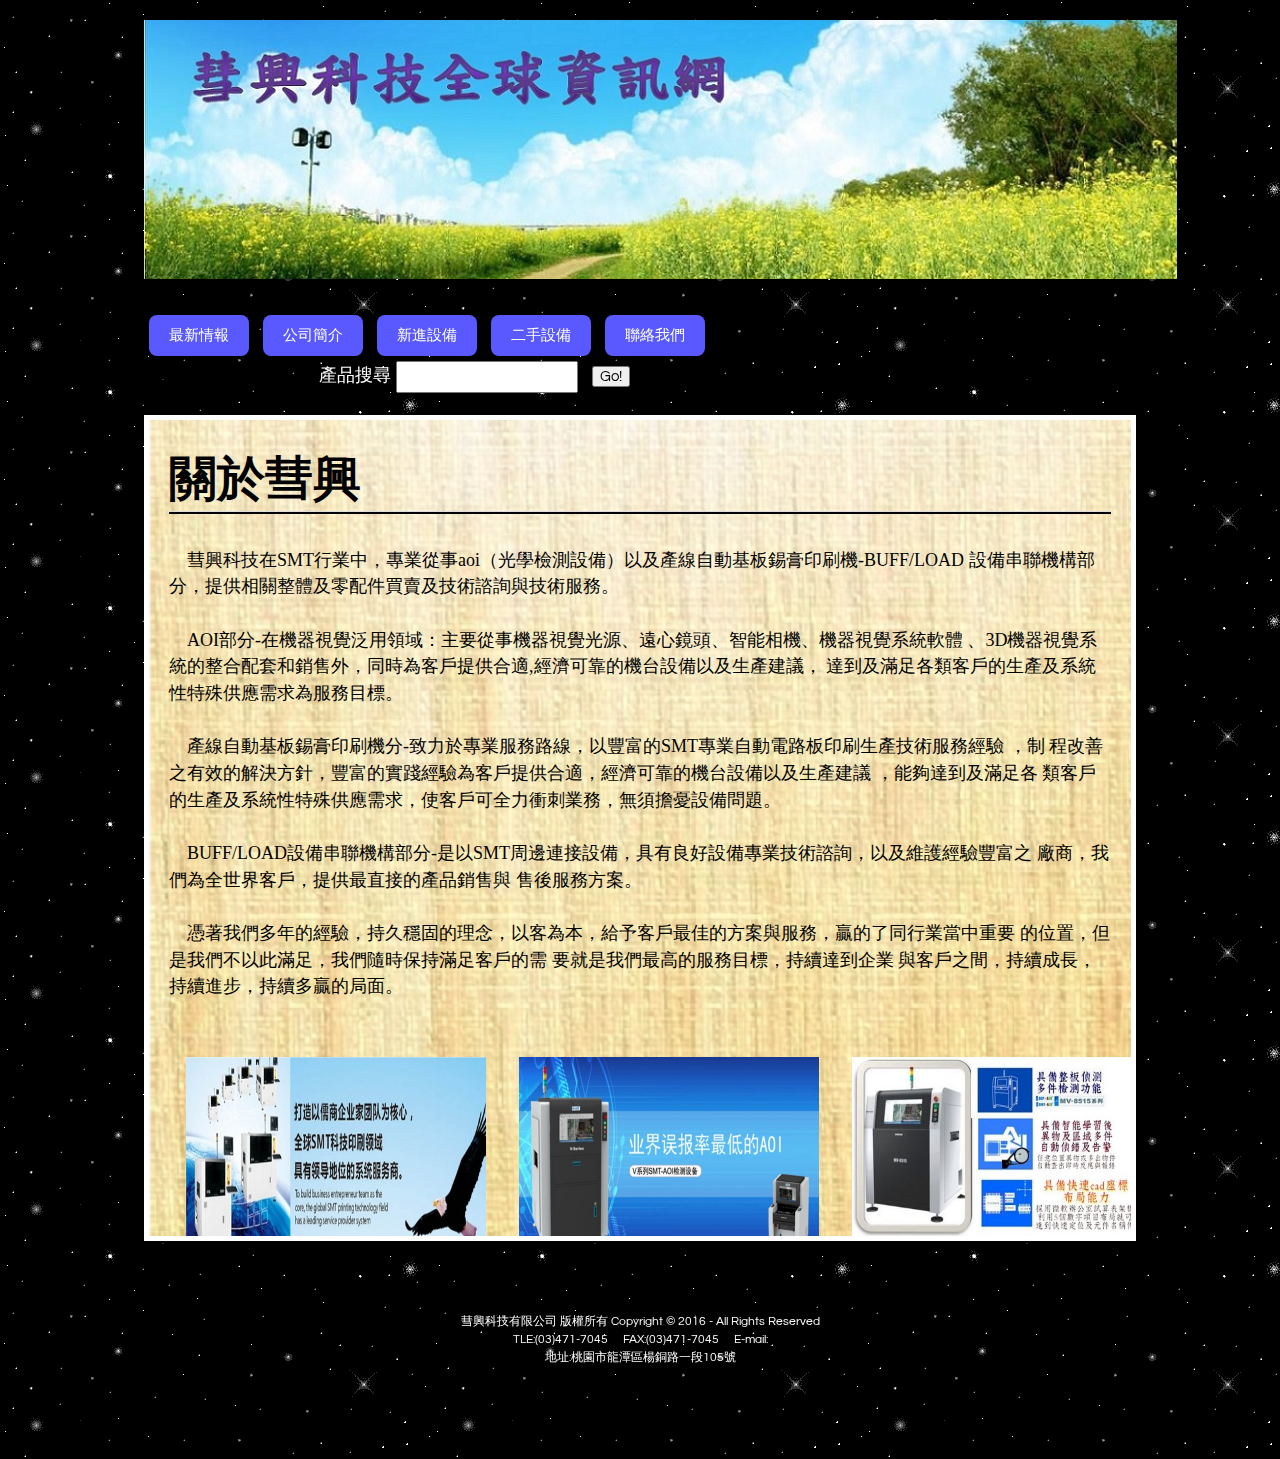
<file: index.html>
﻿<!DOCTYPE html>
<html>
	<head>
		<meta http-equiv="Content-Type" content="text/html; charset=utf-8">
		<title>彗興科技全球資訊網</title>
		<link rel="stylesheet" href="css/style.css" media="screen" />
		
		<meta http-equiv="content-type" content="text/html; charset=utf-8" />
		<meta name="description" content="" />
		<meta name="keywords" content="" />
		<link href='http://fonts.googleapis.com/css?family=Questrial' rel='stylesheet' type='text/css'>
		<!--[if lte IE 8]><script src="js/html5shiv.js"></script><![endif]-->
		<script src="http://ajax.googleapis.com/ajax/libs/jquery/1.11.0/jquery.min.js"></script>
		
		<script src="js/skel.min.js"></script>
		<script src="js/skel-panels.min.js"></script>
		<script src="js/init.js"></script>
		<script src="js/iframe.js"></script>
		<noscript>
			<link rel="stylesheet" href="css/style.css"  />
		</noscript>
		
		<!--[if lte IE 8]><link rel="stylesheet" href="css/ie/v8.css" /><![endif]-->
		<!--[if lte IE 9]><link rel="stylesheet" href="css/ie/v9.css" /><![endif]-->
		
	</head>
	<body class="all-body">
		<div id="wrapper"> 
			<center><img src="images/head.jpg" ></center>
			
			<div id="container">
				<nav id="nav">
					<ul>
						<input type ="button" class="button" onClick="urlset('news.html');" value="最新情報"></input>
						<input type ="button" class="button" onClick="urlset('about_us.html');" value="公司簡介"></input>
						<input type ="button" class="button" onClick="urlset('AOI.html');" value="新進設備"></input>
						<input type ="button" class="button" onClick="urlset('will_buy.html');" value="二手設備"></input>
						<input type ="button" class="button" onClick="urlset('contact_us.html');" value="聯絡我們"></input>
						<!--
						<input type ="button" class="button" onclick="document.getElementById('contnet_iframe').src='news.html'" value="Test"></input>
						-->
						
						<li><form method="post">
							<font size="4px" color="white"> 
								&nbsp; &nbsp; &nbsp; &nbsp; &nbsp; &nbsp; &nbsp; &nbsp; &nbsp; &nbsp; &nbsp;
								&nbsp; &nbsp; &nbsp; &nbsp; &nbsp; &nbsp; &nbsp;產品搜尋
							</font>
							<input type="text" name="attraction_id"></input>
							<font size="4px"> &nbsp; </font>
							<input type="submit" value="Go!"/>
						</form></li>
					</ul>
				</nav>
			</div>


			<div id="main" >
				<section>
					<div class="fluidMedia">
						<iframe id="content_iframe" src="about_us.html" frameborder="0"> </iframe>
					</div>
				</section>
			</div>
		</div> <!--wrapper finish-->

		
		<div id="footer">
			<div class="container">
				<section>
					彗興科技有限公司 版權所有 Copyright © 2016 - All Rights Reserved <br>
					TLE:(03)471-7045 &nbsp; &nbsp; FAX:(03)471-7045 &nbsp; &nbsp; E-mail: <br>
					地址:桃園市龍潭區楊銅路一段105號
				</section>
			</div>
		</div>
	</body>
</html>
</file>
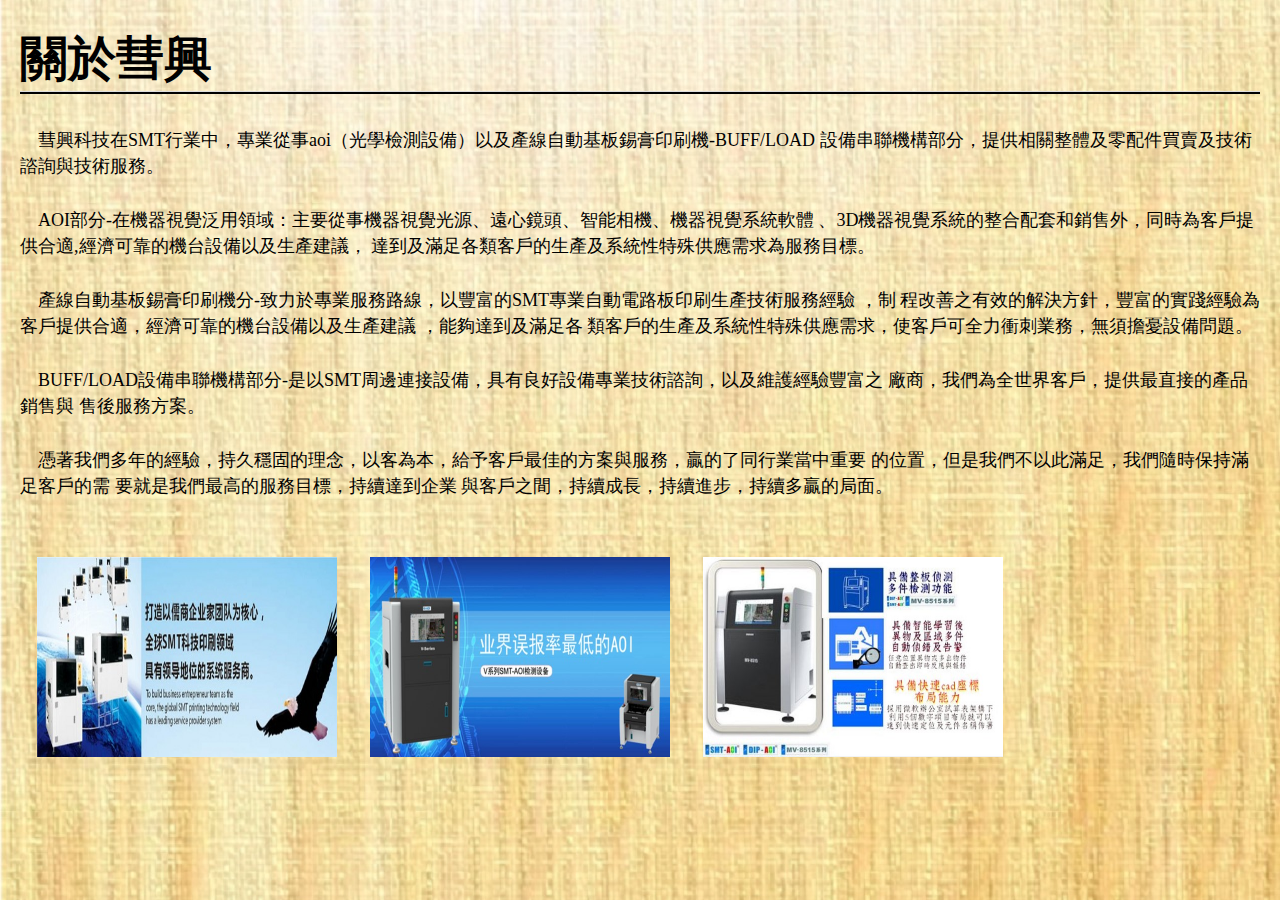
<file: about_us.html>
﻿<!DOCTYPE html>
<html>
<head>
	<link rel="stylesheet" href="css/style.css" media="screen" />
</head>
	<body>
		<br>
		<font size="7" color="#4B0082" face="標楷體" align="center"> <b>關於彗興</b> </font>
		<HR color="Black" size="4" >
		<font size="4" face="標楷體">
			<br> &nbsp;  &nbsp;  
			    彗興科技在SMT行業中，專業從事aoi（光學檢測設備）以及產線自動基板錫膏印刷機-BUFF/LOAD
			    設備串聯機構部分，提供相關整體及零配件買賣及技術諮詢與技術服務。 <br>
			<br> &nbsp;  &nbsp; 
			    AOI部分-在機器視覺泛用領域：主要從事機器視覺光源、遠心鏡頭、智能相機、機器視覺系統軟體
			   、3D機器視覺系統的整合配套和銷售外，同時為客戶提供合適,經濟可靠的機台設備以及生產建議，
			   達到及滿足各類客戶的生產及系統性特殊供應需求為服務目標。 <br>
			<br> &nbsp;  &nbsp; 
			    產線自動基板錫膏印刷機分-致力於專業服務路線，以豐富的SMT專業自動電路板印刷生產技術服務經驗
			    ，制 程改善之有效的解決方針，豐富的實踐經驗為客戶提供合適，經濟可靠的機台設備以及生產建議
				，能夠達到及滿足各 類客戶的生產及系統性特殊供應需求，使客戶可全力衝刺業務，無須擔憂設備問題。 <br>
			<br> &nbsp;  &nbsp; 
			    BUFF/LOAD設備串聯機構部分-是以SMT周邊連接設備，具有良好設備專業技術諮詢，以及維護經驗豐富之
			    廠商，我們為全世界客戶，提供最直接的產品銷售與 售後服務方案。 <br>
			<br> &nbsp;  &nbsp; 
			    憑著我們多年的經驗，持久穩固的理念，以客為本，給予客戶最佳的方案與服務，贏的了同行業當中重要
			    的位置，但是我們不以此滿足，我們隨時保持滿足客戶的需 要就是我們最高的服務目標，持續達到企業
				與客戶之間，持續成長，持續進步，持續多贏的局面。 <br> <br> <br>
		</font> 

		<table width="1000">
			<td><center> <img src="images/pic1.jpg" height="200" width="300"> </center></td>
			<td><center> <img src="images/pic2.jpg" height="200" width="300"> </center></td>
			<td><center> <img src="images/pic3.jpg" height="200" width="300"> </center></td>
		</table>
	</body>
</html>
</file>
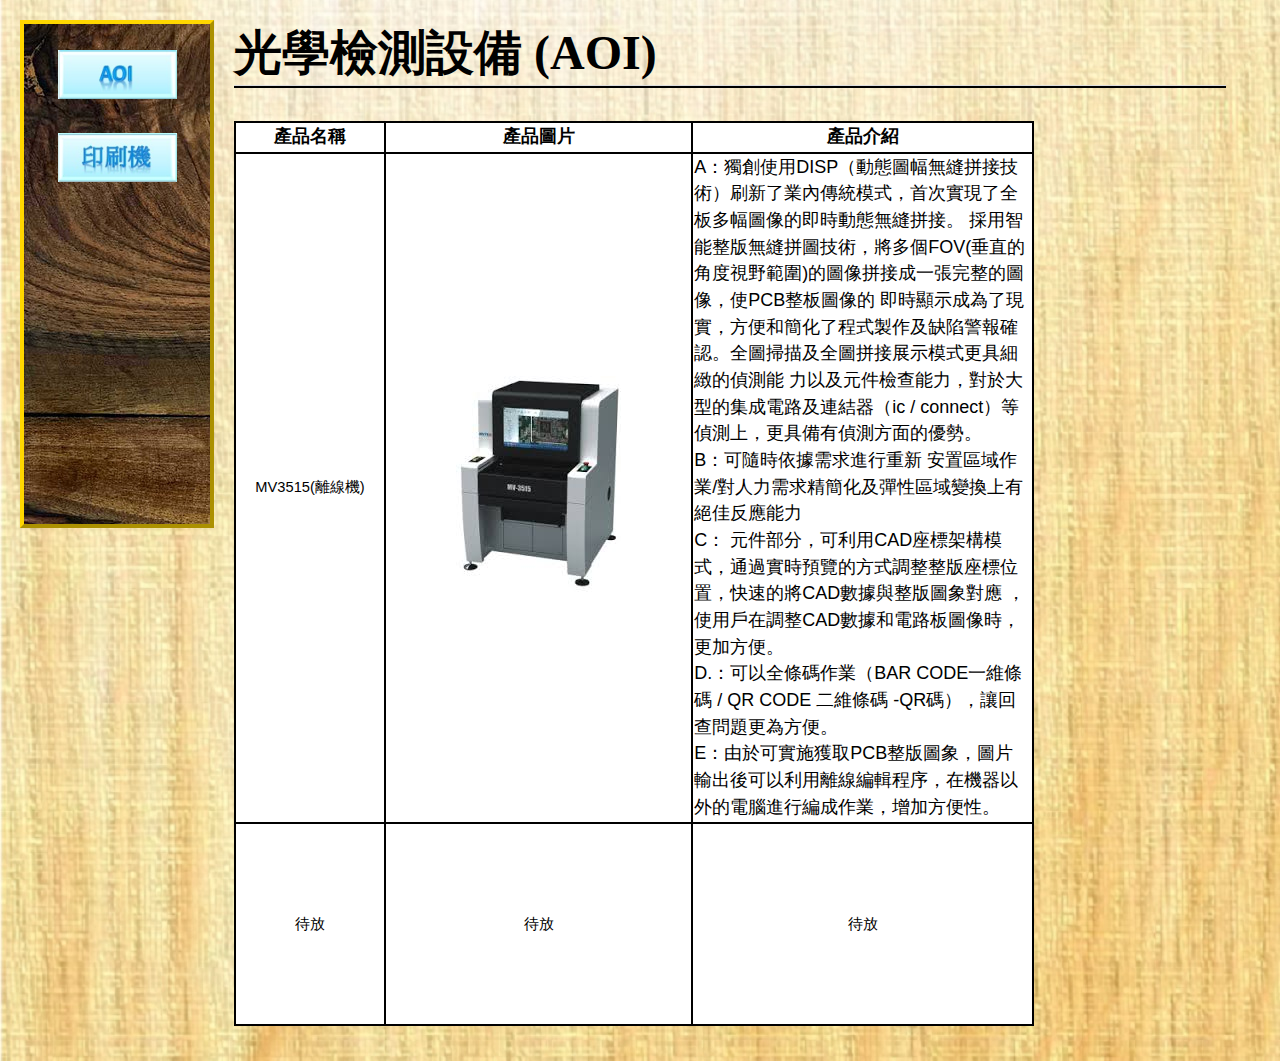
<file: AOI.html>
﻿<!DOCTYPE html>
<html>
	<head>
		<link rel="stylesheet" href="css/style.css" media="screen" />
	</head>
	<body>
		<div id="sidebar">
			<br> <a href="AOI.html"><img src="images/button3.jpg" height="49" width="119"></a> <br>
			<br> <a href="printer.html"><img src="images/button4.jpg" height="49" width="119"></a> <br>
		</div>
		<div id="content">
			<font size="7" color="#4B0082" face="標楷體" align="center"> <b>光學檢測設備 (AOI)</b> </font>
			<HR color="Black" size="4" > <br>
			
			<table width="800" border="0.5" bgcolor="black">
				<tr>
					<td width="130" bgcolor="white" align="center"> <font size="4" face="標楷體"><b> 產品名稱 </b></td>
					<td width="270" bgcolor="white" align="center"> <font size="4" face="標楷體"><b> 產品圖片 </b></td>
					<td width="300" bgcolor="white" align="center"> <font size="4" face="標楷體"><b> 產品介紹 </b></td>
				</tr>
				
				<tr height="200">
					<td bgcolor="white" align="center"> MV3515(離線機) </td>
					<td bgcolor="white" align="center"> <img src="images/second_hand_pic1.jpg"> </td>
					<td bgcolor="white"> 
						<font size="4"> A：獨創使用DISP（動態圖幅無縫拼接技術）刷新了業內傳統模式，首次實現了全板多幅圖像的即時動態無縫拼接。
										   採用智能整版無縫拼圖技術，將多個FOV(垂直的角度視野範圍)的圖像拼接成一張完整的圖像，使PCB整板圖像的
										   即時顯示成為了現實，方便和簡化了程式製作及缺陷警報確認。全圖掃描及全圖拼接展示模式更具細緻的偵測能
										   力以及元件檢查能力，對於大型的集成電路及連結器（ic / connect）等偵測上，更具備有偵測方面的優勢。 <br>
										B：可隨時依據需求進行重新 安置區域作業/對人力需求精簡化及彈性區域變換上有絕佳反應能力 <br>
										C： 元件部分，可利用CAD座標架構模式，通過實時預覽的方式調整整版座標位置，快速的將CAD數據與整版圖象對應
											，使用戶在調整CAD數據和電路板圖像時，更加方便。 <br>
										D.：可以全條碼作業（BAR CODE一維條碼 / QR CODE 二維條碼 -QR碼），讓回查問題更為方便。<br>
										E：由於可實施獲取PCB整版圖象，圖片輸出後可以利用離線編輯程序，在機器以外的電腦進行編成作業，增加方便性。
						</font>
					</td>
				</tr>
				
				<tr height="200">
					<td bgcolor="white" align="center"> 待放 </td>
					<td bgcolor="white" align="center"> 待放 </td>
					<td bgcolor="white" align="center"> 待放 </td>
				</tr>
			</table>
		</div>
	</body>
</html>
</file>
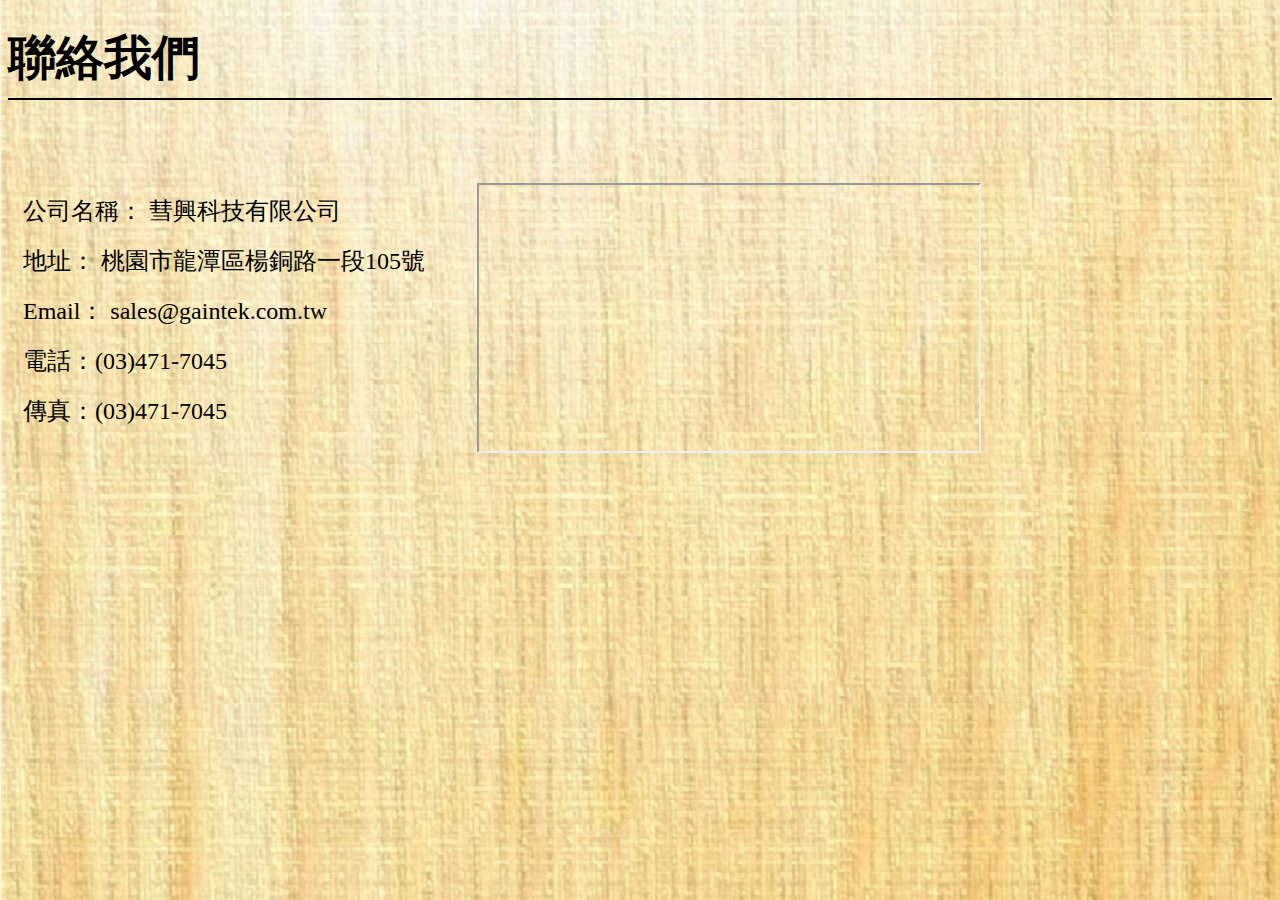
<file: contact_us.html>
﻿<!DOCTYPE html>
<html>
	<body background="images/background1.jpg">
		<br>
		<font size="7" face="標楷體" align="center"> <b>聯絡我們</b> </font>
		<HR color="Black" size="2" > <br> <br> <br> <br>
		<table > 
			<td>
				<font size="5" face="標楷體"> &nbsp; 公司名稱： 彗興科技有限公司</font> <br> <br>
				<font size="5" face="標楷體"> &nbsp; 地址： 桃園市龍潭區楊銅路一段105號</font> <br> <br>
				<font size="5" face="標楷體"> &nbsp; Email： sales@gaintek.com.tw</font> <br> <br>
				<font size="5" face="標楷體"> &nbsp; 電話：(03)471-7045</font> <br> <br>
				<font size="5" face="標楷體"> &nbsp; 傳真：(03)471-7045</font> <br> <br>
			</td>
			<td rowspan="5">
				<font> &nbsp; &nbsp; &nbsp; &nbsp; &nbsp; &nbsp;</font>
				<iframe src="http://www.dr2ooo.com/tools/maps/maps.php?zoom=13&width=500&height=266&ll=24.850577,-238.801913&kml=&cp=true&" width="500" height="266"></iframe>
			</td>
		</table>
	</body>
</html>
</file>
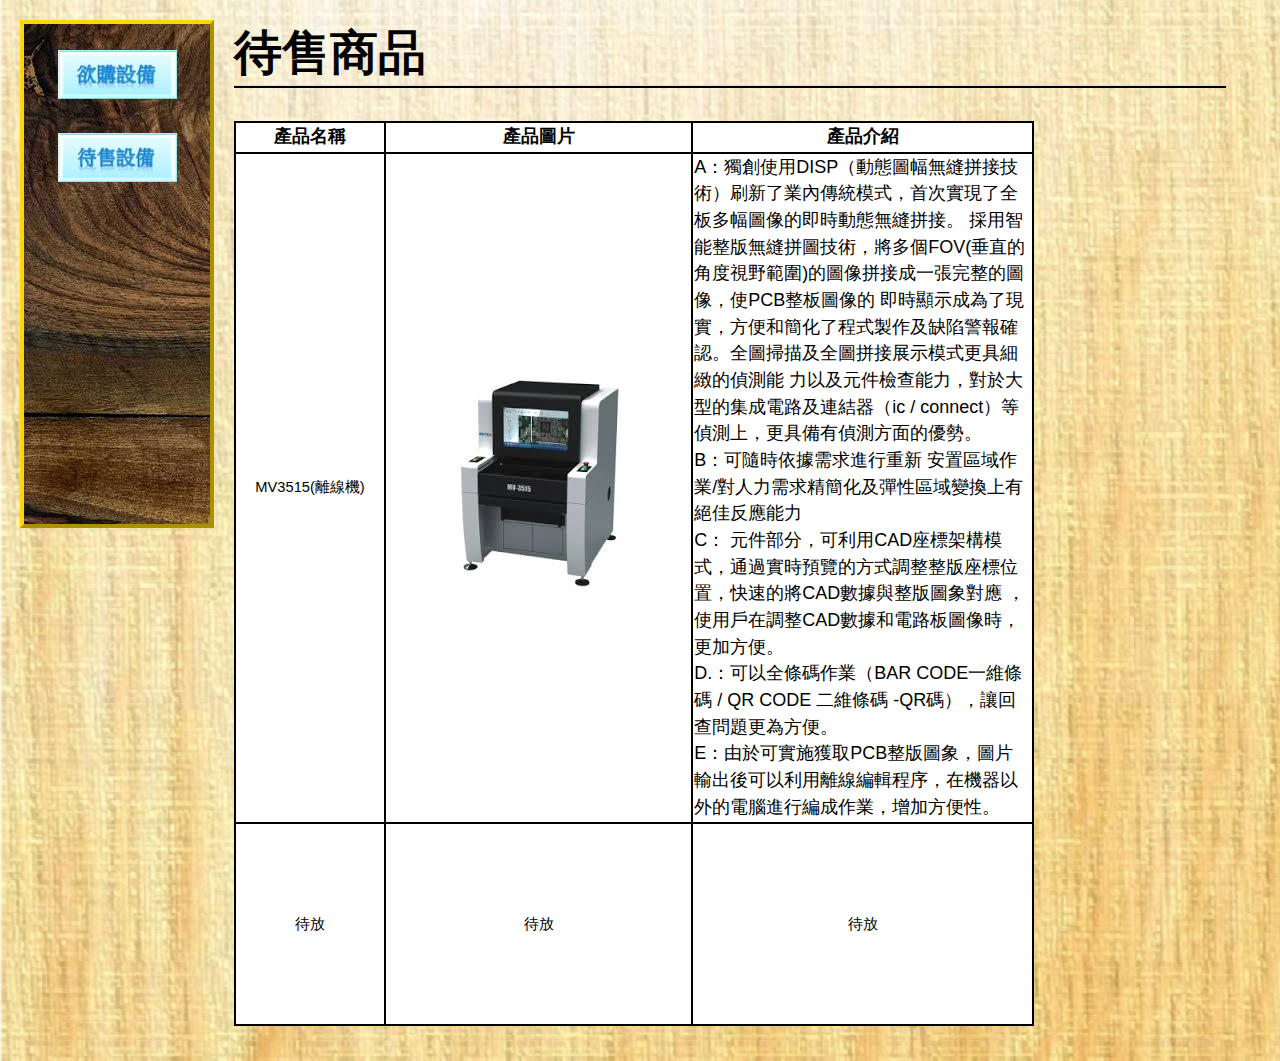
<file: for_sale.html>
﻿<!DOCTYPE html>
<html>
	<head>
		<link rel="stylesheet" href="css/style.css" media="screen" />
	</head>
	<body>
		<div id="sidebar">
			<br> <a href="will_buy.html"><img src="images/button1.jpg" height="49" width="119"></a> <br>
			<br> <a href="for_sale.html"><img src="images/button2.jpg" height="49" width="119"></a> <br>
		</div>
		<div id="content">
			<font size="7" color="#4B0082" face="標楷體" align="center"> <b>待售商品</b> </font>
			<HR color="Black" size="4" > <br>
			
			<table width="800" border="0.5" bgcolor="black">
				<tr>
					<td width="130" bgcolor="white" align="center"> <font size="4" face="標楷體"><b> 產品名稱 </b></td>
					<td width="270" bgcolor="white" align="center"> <font size="4" face="標楷體"><b> 產品圖片 </b></td>
					<td width="300" bgcolor="white" align="center"> <font size="4" face="標楷體"><b> 產品介紹 </b></td>
				</tr>
				
				<tr height="200">
					<td bgcolor="white" align="center"> MV3515(離線機) </td>
					<td bgcolor="white" align="center"> <img src="images/second_hand_pic1.jpg"> </td>
					<td bgcolor="white"> 
						<font size="4"> A：獨創使用DISP（動態圖幅無縫拼接技術）刷新了業內傳統模式，首次實現了全板多幅圖像的即時動態無縫拼接。
										   採用智能整版無縫拼圖技術，將多個FOV(垂直的角度視野範圍)的圖像拼接成一張完整的圖像，使PCB整板圖像的
										   即時顯示成為了現實，方便和簡化了程式製作及缺陷警報確認。全圖掃描及全圖拼接展示模式更具細緻的偵測能
										   力以及元件檢查能力，對於大型的集成電路及連結器（ic / connect）等偵測上，更具備有偵測方面的優勢。 <br>
										B：可隨時依據需求進行重新 安置區域作業/對人力需求精簡化及彈性區域變換上有絕佳反應能力 <br>
										C： 元件部分，可利用CAD座標架構模式，通過實時預覽的方式調整整版座標位置，快速的將CAD數據與整版圖象對應
											，使用戶在調整CAD數據和電路板圖像時，更加方便。 <br>
										D.：可以全條碼作業（BAR CODE一維條碼 / QR CODE 二維條碼 -QR碼），讓回查問題更為方便。<br>
										E：由於可實施獲取PCB整版圖象，圖片輸出後可以利用離線編輯程序，在機器以外的電腦進行編成作業，增加方便性。
						</font>
					</td>
				</tr>
				
				<tr height="200">
					<td bgcolor="white" align="center"> 待放 </td>
					<td bgcolor="white" align="center"> 待放 </td>
					<td bgcolor="white" align="center"> 待放 </td>
				</tr>
			</table>
		</div>
	</body>
</html>
</file>
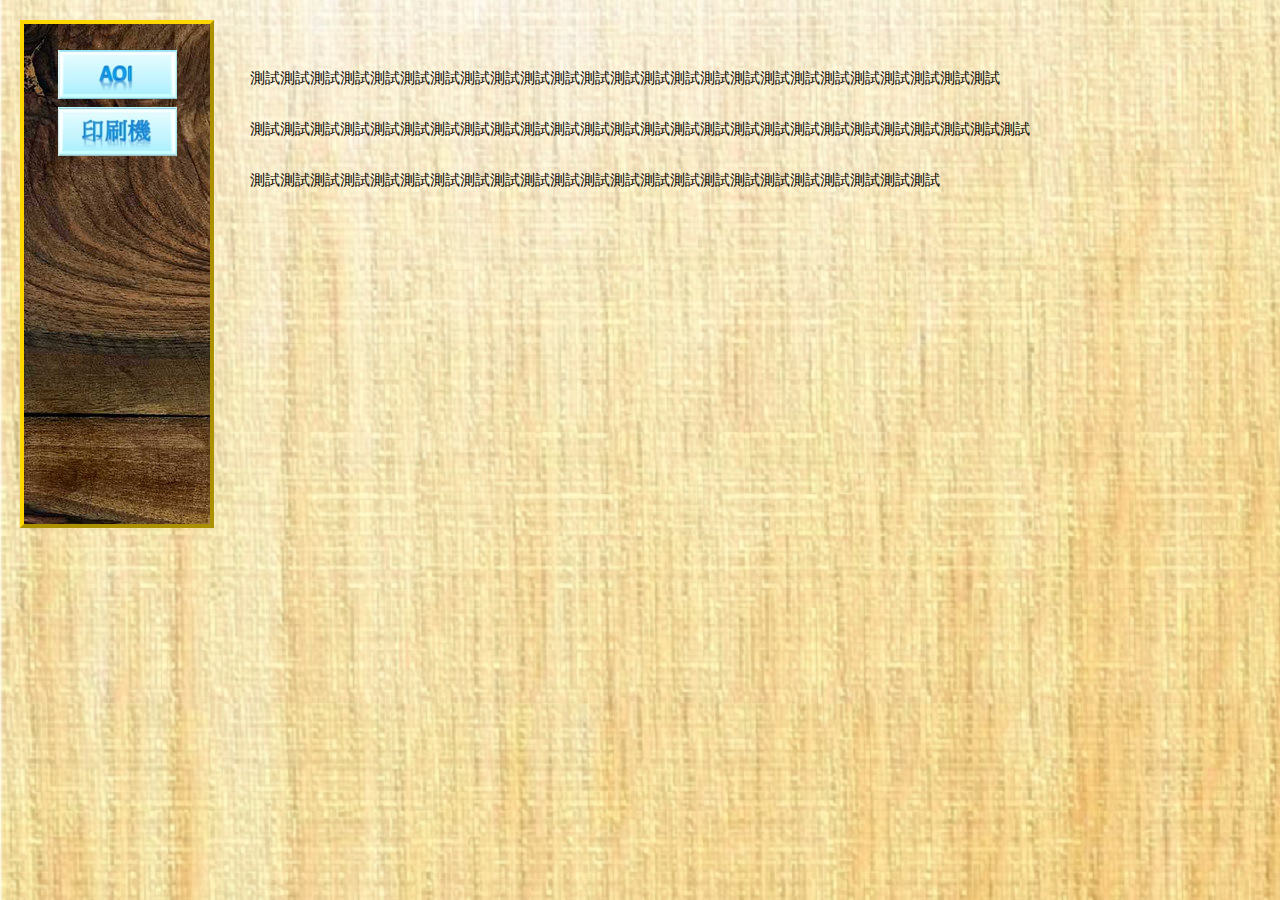
<file: new_product.html>
﻿<!DOCTYPE html>
<html>
	<head>
		<link rel="stylesheet" href="css/style.css" media="screen" />
	</head>
	<body>
		<div id="sidebar">
			<br>
			<a href="will_buy.html"><img src="images/button3.jpg" height="49" width="119"></a> <br>
			<a href="will_buy.html"><img src="images/button4.jpg" height="49" width="119"></a> <br>
		</div>
		<div id="content">
			<br> &nbsp;  &nbsp;  
			    測試測試測試測試測試測試測試測試測試測試測試測試測試測試測試測試測試測試測試測試測試測試測試測試測試 <br>
			<br> &nbsp;  &nbsp; 
			    測試測試測試測試測試測試測試測試測試測試測試測試測試測試測試測試測試測試測試測試測試測試測試測試測試測試 <br>
			<br> &nbsp;  &nbsp; 
			    測試測試測試測試測試測試測試測試測試測試測試測試測試測試測試測試測試測試測試測試測試測試測試 <br>
			
		
		</div>
	</body>
</html>
</file>
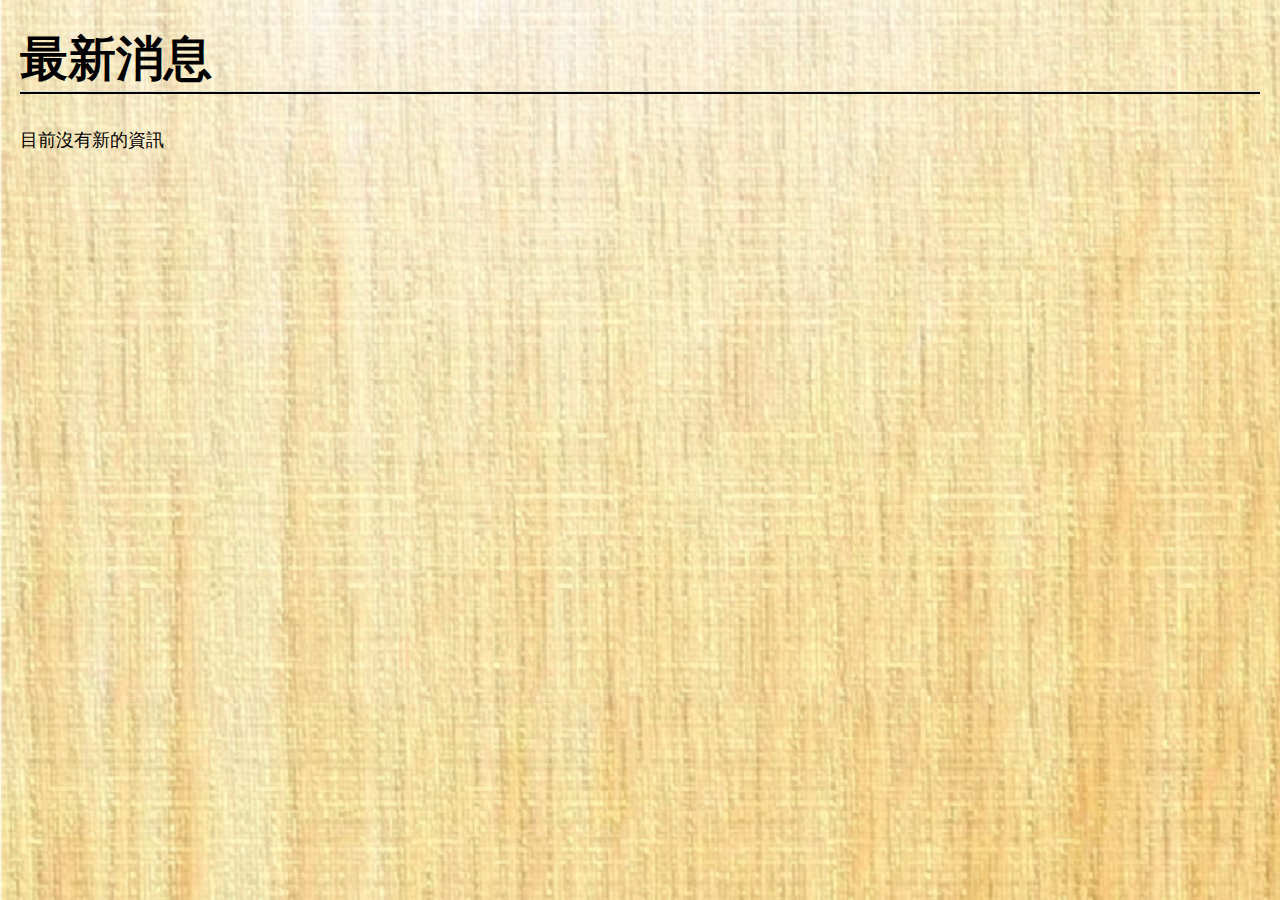
<file: news.html>
﻿<!DOCTYPE html>
<html>
	<head>
		<link rel="stylesheet" href="css/style.css" media="screen" />
	</head>
	
	<body>
		<br>
		<font size="7" color="#4B0082" face="標楷體" align="center"> <b>最新消息</b> </font>
		<HR color="Black" size="4" >
		
		<font size="4" face="標楷體"> <br> 目前沒有新的資訊 </font>
	</body>
</html>
</file>
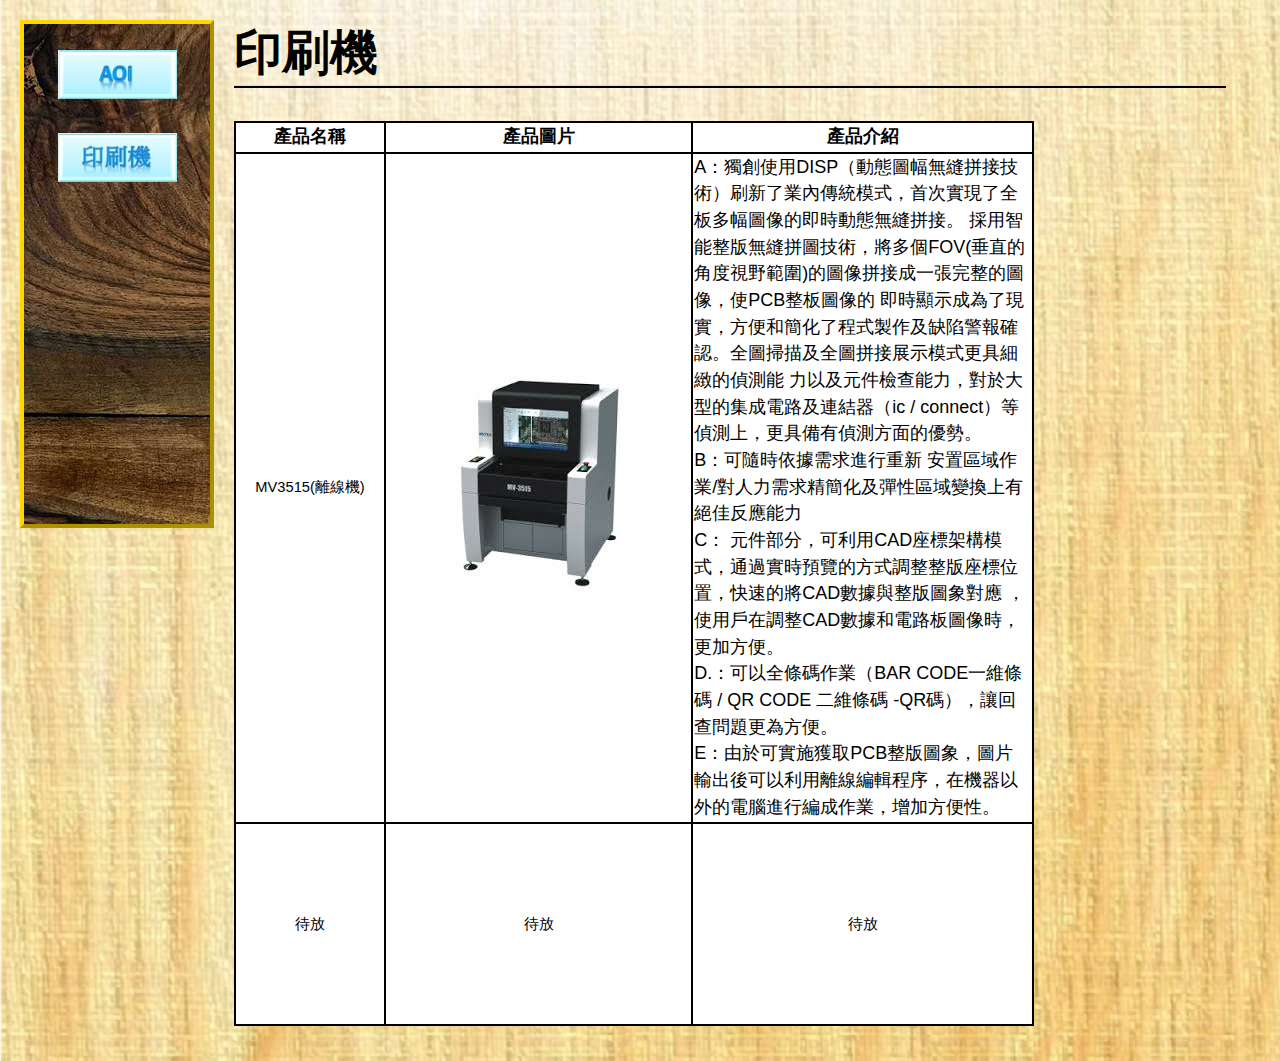
<file: printer.html>
﻿<!DOCTYPE html>
<html>
	<head>
		<link rel="stylesheet" href="css/style.css" media="screen" />
	</head>
	<body>
		<div id="sidebar">
			<br> <a href="AOI.html"><img src="images/button3.jpg" height="49" width="119"></a> <br>
			<br> <a href="printer.html"><img src="images/button4.jpg" height="49" width="119"></a> <br>
		</div>
		<div id="content">
			<font size="7" color="#4B0082" face="標楷體" align="center"> <b>印刷機</b> </font>
			<HR color="Black" size="4" > <br>
			
			<table width="800" border="0.5" bgcolor="black">
				<tr>
					<td width="130" bgcolor="white" align="center"> <font size="4" face="標楷體"><b> 產品名稱 </b></td>
					<td width="270" bgcolor="white" align="center"> <font size="4" face="標楷體"><b> 產品圖片 </b></td>
					<td width="300" bgcolor="white" align="center"> <font size="4" face="標楷體"><b> 產品介紹 </b></td>
				</tr>
				
				<tr height="200">
					<td bgcolor="white" align="center"> MV3515(離線機) </td>
					<td bgcolor="white" align="center"> <img src="images/second_hand_pic1.jpg"> </td>
					<td bgcolor="white"> 
						<font size="4"> A：獨創使用DISP（動態圖幅無縫拼接技術）刷新了業內傳統模式，首次實現了全板多幅圖像的即時動態無縫拼接。
										   採用智能整版無縫拼圖技術，將多個FOV(垂直的角度視野範圍)的圖像拼接成一張完整的圖像，使PCB整板圖像的
										   即時顯示成為了現實，方便和簡化了程式製作及缺陷警報確認。全圖掃描及全圖拼接展示模式更具細緻的偵測能
										   力以及元件檢查能力，對於大型的集成電路及連結器（ic / connect）等偵測上，更具備有偵測方面的優勢。 <br>
										B：可隨時依據需求進行重新 安置區域作業/對人力需求精簡化及彈性區域變換上有絕佳反應能力 <br>
										C： 元件部分，可利用CAD座標架構模式，通過實時預覽的方式調整整版座標位置，快速的將CAD數據與整版圖象對應
											，使用戶在調整CAD數據和電路板圖像時，更加方便。 <br>
										D.：可以全條碼作業（BAR CODE一維條碼 / QR CODE 二維條碼 -QR碼），讓回查問題更為方便。<br>
										E：由於可實施獲取PCB整版圖象，圖片輸出後可以利用離線編輯程序，在機器以外的電腦進行編成作業，增加方便性。
						</font>
					</td>
				</tr>
				
				<tr height="200">
					<td bgcolor="white" align="center"> 待放 </td>
					<td bgcolor="white" align="center"> 待放 </td>
					<td bgcolor="white" align="center"> 待放 </td>
				</tr>
			</table>
		</div>
	</body>
</html>
</file>
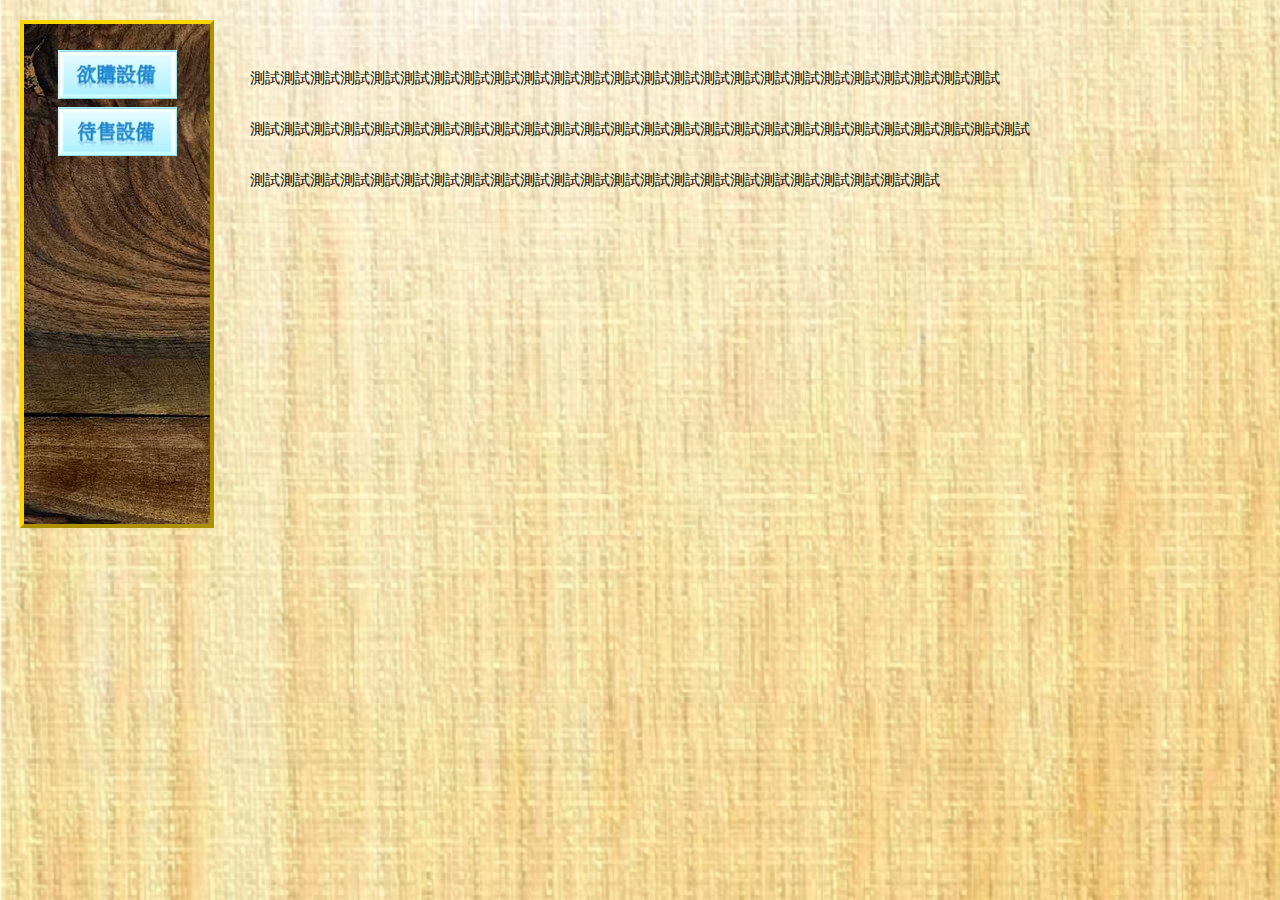
<file: second_hand.html>
﻿<!DOCTYPE html>
<html>
<head>
	<link rel="stylesheet" href="css/style.css" media="screen" />
</head>
	<body>
		<div id="sidebar">
			<br>
			<a href="will_buy.html"><img src="images/button1.jpg" height="49" width="119"></a> <br>
			<a href="will_buy.html"><img src="images/button2.jpg" height="49" width="119"></a> <br>
		</div>
		<div id="content">
			<br> &nbsp;  &nbsp;  
			    測試測試測試測試測試測試測試測試測試測試測試測試測試測試測試測試測試測試測試測試測試測試測試測試測試 <br>
			<br> &nbsp;  &nbsp; 
			    測試測試測試測試測試測試測試測試測試測試測試測試測試測試測試測試測試測試測試測試測試測試測試測試測試測試 <br>
			<br> &nbsp;  &nbsp; 
			    測試測試測試測試測試測試測試測試測試測試測試測試測試測試測試測試測試測試測試測試測試測試測試 <br>
		</div>
	</body>
</html>
</file>
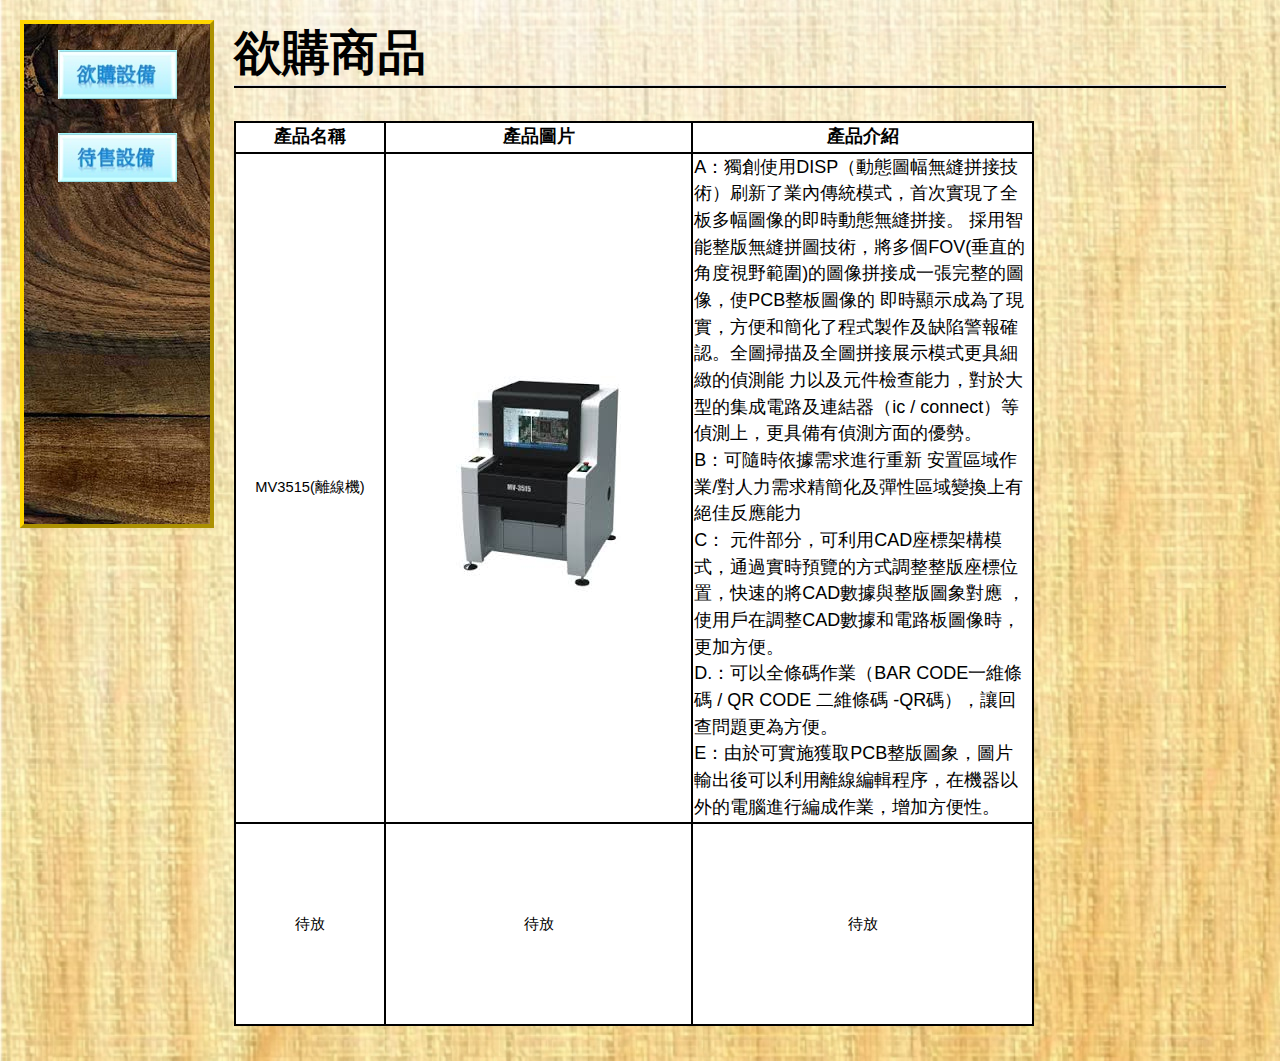
<file: will_buy.html>
﻿<!DOCTYPE html>
<html>
	<head>
		<link rel="stylesheet" href="css/style.css" media="screen" />
	</head>
	<body>
		<div id="sidebar">
			<br> <a href="will_buy.html"><img src="images/button1.jpg" height="49" width="119"></a> <br>
			<br> <a href="for_sale.html"><img src="images/button2.jpg" height="49" width="119"></a> <br>
		</div>
		<div id="content">
			<font size="7" color="#4B0082" face="標楷體" align="center"> <b>欲購商品</b> </font>
			<HR color="Black" size="4" > <br>
			
			<table width="800" border="0.5" bgcolor="black">
				<tr>
					<td width="130" bgcolor="white" align="center"> <font size="4" face="標楷體"><b> 產品名稱 </b></td>
					<td width="270" bgcolor="white" align="center"> <font size="4" face="標楷體"><b> 產品圖片 </b></td>
					<td width="300" bgcolor="white" align="center"> <font size="4" face="標楷體"><b> 產品介紹 </b></td>
				</tr>
				
				<tr height="200">
					<td bgcolor="white" align="center"> MV3515(離線機) </td>
					<td bgcolor="white" align="center"> <img src="images/second_hand_pic1.jpg"> </td>
					<td bgcolor="white"> 
						<font size="4"> A：獨創使用DISP（動態圖幅無縫拼接技術）刷新了業內傳統模式，首次實現了全板多幅圖像的即時動態無縫拼接。
										   採用智能整版無縫拼圖技術，將多個FOV(垂直的角度視野範圍)的圖像拼接成一張完整的圖像，使PCB整板圖像的
										   即時顯示成為了現實，方便和簡化了程式製作及缺陷警報確認。全圖掃描及全圖拼接展示模式更具細緻的偵測能
										   力以及元件檢查能力，對於大型的集成電路及連結器（ic / connect）等偵測上，更具備有偵測方面的優勢。 <br>
										B：可隨時依據需求進行重新 安置區域作業/對人力需求精簡化及彈性區域變換上有絕佳反應能力 <br>
										C： 元件部分，可利用CAD座標架構模式，通過實時預覽的方式調整整版座標位置，快速的將CAD數據與整版圖象對應
											，使用戶在調整CAD數據和電路板圖像時，更加方便。 <br>
										D.：可以全條碼作業（BAR CODE一維條碼 / QR CODE 二維條碼 -QR碼），讓回查問題更為方便。<br>
										E：由於可實施獲取PCB整版圖象，圖片輸出後可以利用離線編輯程序，在機器以外的電腦進行編成作業，增加方便性。
						</font>
					</td>
				</tr>
				
				<tr height="200">
					<td bgcolor="white" align="center"> 待放 </td>
					<td bgcolor="white" align="center"> 待放 </td>
					<td bgcolor="white" align="center"> 待放 </td>
				</tr>
			</table>
		</div>
	</body>
</html>
</file>
<file: css/style.css>
/*
	Colorized by TEMPLATED
    templated.co @templatedco
    Released for free under the Creative Commons Attribution 3.0 license (templated.co/license)
*/

/*********************************************************************************/
/* Basic                                                                         */
/*********************************************************************************/

	body
	{
		margin: 20px;
		background-image: url('../images/background1.jpg');
	}
	
	.all-body
	{
		margin: 20px;   
		background-image: url('../images/background.gif');
	}
	
	
	body,input,textarea,select
	{
		font-family: 'Questrial', sans-serif;
		font-size: 11pt;
		line-height: 1.75em;
	}

	h1,h2,h3,h4,h5,h6
	{
	}
	
		h1 a, h2 a, h3 a, h4 a, h5 a, h6 a
		{
			color: inherit;
			text-decoration: none;
		}
		
	/* Change this to whatever font weight/color pairing is most suitable */
	strong, b
	{
		color: #000000;
	}
	
	em, i
	{
		font-style: italic;
	}

	/* Don't forget to set this to something that matches the design */
	a
	{
		color: #db3b5d;
	}

	a:hover
	{
		text-decoration: none;
	}
	
	sub
	{
		position: relative;
		top: 0.5em;
		font-size: 0.8em;
	}
	
	sup
	{
		position: relative;
		top: -0.5em;
		font-size: 0.8em;
	}
	
	hr
	{
		border: 0;
		border-top: solid 1px #ddd;
	}
	
	blockquote
	{
		border-left: solid 0.5em #ddd;
		padding: 1em 0 1em 2em;
		font-style: italic;
	}
	
	p, ul, ol, dl, table
	{
		margin-bottom: 1em;
	}

	header
	{
		margin-bottom: 2em;
	}
	
		header h2
		{
			font-size: 2.8em;
		}

		header .byline
		{
			display: block;
			margin: 0.5em 0 0 0;
			padding: 0 0 0.5em 0;
		}
		
	footer
	{
		margin-top: 1em;
	}

	br.clear
	{
		clear: both;
	}

	/* Sections/Articles */
	
		section,
		article
		{
			margin-bottom: 3em;
		}
		
		section > :last-child,
		article > :last-child
		{
			margin-bottom: 0;
		}

		section:last-child,
		article:last-child
		{
			margin-bottom: 0;
		}

		.row > section,
		.row > article
		{
			margin-bottom: 0;
		}

	/* Images */

		.image
		{
			display: inline-block;
		}
		
			.image img
			{
				display: block;
				width: 100%;
			}

			.image.featured
			{
				display: block;
				width: 100%;
				margin: 0 0 2em 0;
			}
			
			.image.full
			{
				display: block;
				width: 100%;
				margin-bottom: 2em;
			}
			
			.image.left
			{
				float: left;
				margin: 0 2em 2em 0;
			}
			
			.image.centered
			{
				display: block;
				margin: 0 0 2em 0;
			}

				.image.centered img
				{
					margin: 0 auto;
					width: auto;
				}

	/* Lists */

		ul.default
		{
			list-style: none;
		}
		
			ul.default li
			{
				display: block;
				padding: 0.70em 0em;
				border-top: 1px solid;
				border-color: rgba(255,255,255,.1);
			}

			ul.default.alt li
			{
				
				border-color: #00008B;
				background: #228B22;
			}
			
			ul.default li:first-child
			{
				border-top: none;
			}
			
			ul.default a
			{
				padding-left: 1em;
			}
			
			ul.default .fa:before
			{
				font-size: 0em;
				color: rgba(255,255,255,.7);
			}
			
			ul.default.alt .fa:before
			{
				color: rgba(0,0,0,.7);
			}


	/* Buttons */
		
		.button
		{
			margin:5px;
			background-color:#5959FF;
			border: none;
			color: white;
			padding: 8px 20px;
			text-align: center;
			text-decoration: none;
			display: inline-block;
			font-size: 1em;
			border-radius: 8px;
			transition-duration: 0.4s;
		}
		.button:hover {
			background-color: #8282FF;
			
			padding: 4px 20px
		}
	.divider
	{
		overflow: hidden;
		height: 20px;
		
	}
.fluidMedia {
    position: relative;
    padding-bottom: 80%; /* proportion value to aspect ratio 16:9 (9 / 16 = 0.5625 or 56.25%) */
    padding-top: 30px;
    height: 0;
    overflow: hidden;
}

.fluidMedia iframe {
    position: absolute;
    top: 0; 
    left: 0;
    width: 100%;
    height: 100%;
}
/*********************************************************************************/
/* Icons                                                                         */
/* Powered by Font Awesome by Dave Gandy | http://fontawesome.io                 */
/* Licensed under the SIL OFL 1.1 (font), MIT (CSS)                              */
/*********************************************************************************/

	.fa
	{
		text-decoration: none;
	}

		.fa.solo
		{
		}
		
			.fa.solo span
			{
				display: none;
			}

		.fa:before
		{
			display:inline-block;
			font-family: FontAwesome;
			font-size: 1.25em;
			text-decoration: none;
			font-style: normal;
			font-weight: normal;
			line-height: 1;
			-webkit-font-smoothing:antialiased;
			-moz-osx-font-smoothing:grayscale;
		}

		.fa-lg{font-size:1.3333333333333333em;line-height:.75em;vertical-align:-15%}
		.fa-2x{font-size:2em}
		.fa-3x{font-size:3em}
		.fa-4x{font-size:4em}
		.fa-5x{font-size:5em}
		.fa-fw{width:1.2857142857142858em;text-align:center}
		.fa-ul{padding-left:0;margin-left:2.142857142857143em;list-style-type:none}.fa-ul>li{position:relative}
		.fa-li{position:absolute;left:-2.142857142857143em;width:2.142857142857143em;top:.14285714285714285em;text-align:center}.fa-li.fa-lg{left:-1.8571428571428572em}
		.fa-border{padding:.2em .25em .15em;border:solid .08em #eee;border-radius:.1em}
		.pull-right{float:right}
		.pull-left{float:left}
		.fa.pull-left{margin-right:.3em}
		.fa.pull-right{margin-left:.3em}
		.fa-spin{-webkit-animation:spin 2s infinite linear;-moz-animation:spin 2s infinite linear;-o-animation:spin 2s infinite linear;animation:spin 2s infinite linear}
		@-moz-keyframes spin{0%{-moz-transform:rotate(0deg)} 100%{-moz-transform:rotate(359deg)}}@-webkit-keyframes spin{0%{-webkit-transform:rotate(0deg)} 100%{-webkit-transform:rotate(359deg)}}@-o-keyframes spin{0%{-o-transform:rotate(0deg)} 100%{-o-transform:rotate(359deg)}}@-ms-keyframes spin{0%{-ms-transform:rotate(0deg)} 100%{-ms-transform:rotate(359deg)}}@keyframes spin{0%{transform:rotate(0deg)} 100%{transform:rotate(359deg)}}.fa-rotate-90{filter:progid:DXImageTransform.Microsoft.BasicImage(rotation=1);-webkit-transform:rotate(90deg);-moz-transform:rotate(90deg);-ms-transform:rotate(90deg);-o-transform:rotate(90deg);transform:rotate(90deg)}
		.fa-rotate-180{filter:progid:DXImageTransform.Microsoft.BasicImage(rotation=2);-webkit-transform:rotate(180deg);-moz-transform:rotate(180deg);-ms-transform:rotate(180deg);-o-transform:rotate(180deg);transform:rotate(180deg)}
		.fa-rotate-270{filter:progid:DXImageTransform.Microsoft.BasicImage(rotation=3);-webkit-transform:rotate(270deg);-moz-transform:rotate(270deg);-ms-transform:rotate(270deg);-o-transform:rotate(270deg);transform:rotate(270deg)}
		.fa-flip-horizontal{filter:progid:DXImageTransform.Microsoft.BasicImage(rotation=0, mirror=1);-webkit-transform:scale(-1, 1);-moz-transform:scale(-1, 1);-ms-transform:scale(-1, 1);-o-transform:scale(-1, 1);transform:scale(-1, 1)}
		.fa-flip-vertical{filter:progid:DXImageTransform.Microsoft.BasicImage(rotation=2, mirror=1);-webkit-transform:scale(1, -1);-moz-transform:scale(1, -1);-ms-transform:scale(1, -1);-o-transform:scale(1, -1);transform:scale(1, -1)}
		.fa-stack{position:relative;display:inline-block;width:2em;height:2em;line-height:2em;vertical-align:middle}
		.fa-stack-1x,.fa-stack-2x{position:absolute;left:0;width:100%;text-align:center}
		.fa-stack-1x{line-height:inherit}
		.fa-stack-2x{font-size:2em}
		.fa-inverse{color:#fff}
		.fa-glass:before{content:"\f000"}
		.fa-music:before{content:"\f001"}
		.fa-search:before{content:"\f002"}
		.fa-envelope-o:before{content:"\f003"}
		.fa-heart:before{content:"\f004"}
		.fa-star:before{content:"\f005"}
		.fa-star-o:before{content:"\f006"}
		.fa-user:before{content:"\f007"}
		.fa-film:before{content:"\f008"}
		.fa-th-large:before{content:"\f009"}
		.fa-th:before{content:"\f00a"}
		.fa-th-list:before{content:"\f00b"}
		.fa-check:before{content:"\f00c"}
		.fa-times:before{content:"\f00d"}
		.fa-search-plus:before{content:"\f00e"}
		.fa-search-minus:before{content:"\f010"}
		.fa-power-off:before{content:"\f011"}
		.fa-signal:before{content:"\f012"}
		.fa-gear:before,.fa-cog:before{content:"\f013"}
		.fa-trash-o:before{content:"\f014"}
		.fa-home:before{content:"\f015"}
		.fa-file-o:before{content:"\f016"}
		.fa-clock-o:before{content:"\f017"}
		.fa-road:before{content:"\f018"}
		.fa-download:before{content:"\f019"}
		.fa-arrow-circle-o-down:before{content:"\f01a"}
		.fa-arrow-circle-o-up:before{content:"\f01b"}
		.fa-inbox:before{content:"\f01c"}
		.fa-play-circle-o:before{content:"\f01d"}
		.fa-rotate-right:before,.fa-repeat:before{content:"\f01e"}
		.fa-refresh:before{content:"\f021"}
		.fa-list-alt:before{content:"\f022"}
		.fa-lock:before{content:"\f023"}
		.fa-flag:before{content:"\f024"}
		.fa-headphones:before{content:"\f025"}
		.fa-volume-off:before{content:"\f026"}
		.fa-volume-down:before{content:"\f027"}
		.fa-volume-up:before{content:"\f028"}
		.fa-qrcode:before{content:"\f029"}
		.fa-barcode:before{content:"\f02a"}
		.fa-tag:before{content:"\f02b"}
		.fa-tags:before{content:"\f02c"}
		.fa-book:before{content:"\f02d"}
		.fa-bookmark:before{content:"\f02e"}
		.fa-print:before{content:"\f02f"}
		.fa-camera:before{content:"\f030"}
		.fa-font:before{content:"\f031"}
		.fa-bold:before{content:"\f032"}
		.fa-italic:before{content:"\f033"}
		.fa-text-height:before{content:"\f034"}
		.fa-text-width:before{content:"\f035"}
		.fa-align-left:before{content:"\f036"}
		.fa-align-center:before{content:"\f037"}
		.fa-align-right:before{content:"\f038"}
		.fa-align-justify:before{content:"\f039"}
		.fa-list:before{content:"\f03a"}
		.fa-dedent:before,.fa-outdent:before{content:"\f03b"}
		.fa-indent:before{content:"\f03c"}
		.fa-video-camera:before{content:"\f03d"}
		.fa-picture-o:before{content:"\f03e"}
		.fa-pencil:before{content:"\f040"}
		.fa-map-marker:before{content:"\f041"}
		.fa-adjust:before{content:"\f042"}
		.fa-tint:before{content:"\f043"}
		.fa-edit:before,.fa-pencil-square-o:before{content:"\f044"}
		.fa-share-square-o:before{content:"\f045"}
		.fa-check-square-o:before{content:"\f046"}
		.fa-move:before{content:"\f047"}
		.fa-step-backward:before{content:"\f048"}
		.fa-fast-backward:before{content:"\f049"}
		.fa-backward:before{content:"\f04a"}
		.fa-play:before{content:"\f04b"}
		.fa-pause:before{content:"\f04c"}
		.fa-stop:before{content:"\f04d"}
		.fa-forward:before{content:"\f04e"}
		.fa-fast-forward:before{content:"\f050"}
		.fa-step-forward:before{content:"\f051"}
		.fa-eject:before{content:"\f052"}
		.fa-chevron-left:before{content:"\f053"}
		.fa-chevron-right:before{content:"\f054"}
		.fa-plus-circle:before{content:"\f055"}
		.fa-minus-circle:before{content:"\f056"}
		.fa-times-circle:before{content:"\f057"}
		.fa-check-circle:before{content:"\f058"}
		.fa-question-circle:before{content:"\f059"}
		.fa-info-circle:before{content:"\f05a"}
		.fa-crosshairs:before{content:"\f05b"}
		.fa-times-circle-o:before{content:"\f05c"}
		.fa-check-circle-o:before{content:"\f05d"}
		.fa-ban:before{content:"\f05e"}
		.fa-arrow-left:before{content:"\f060"}
		.fa-arrow-right:before{content:"\f061"}
		.fa-arrow-up:before{content:"\f062"}
		.fa-arrow-down:before{content:"\f063"}
		.fa-mail-forward:before,.fa-share:before{content:"\f064"}
		.fa-resize-full:before{content:"\f065"}
		.fa-resize-small:before{content:"\f066"}
		.fa-plus:before{content:"\f067"}
		.fa-minus:before{content:"\f068"}
		.fa-asterisk:before{content:"\f069"}
		.fa-exclamation-circle:before{content:"\f06a"}
		.fa-gift:before{content:"\f06b"}
		.fa-leaf:before{content:"\f06c"}
		.fa-fire:before{content:"\f06d"}
		.fa-eye:before{content:"\f06e"}
		.fa-eye-slash:before{content:"\f070"}
		.fa-warning:before,.fa-exclamation-triangle:before{content:"\f071"}
		.fa-plane:before{content:"\f072"}
		.fa-calendar:before{content:"\f073"}
		.fa-random:before{content:"\f074"}
		.fa-comment:before{content:"\f075"}
		.fa-magnet:before{content:"\f076"}
		.fa-chevron-up:before{content:"\f077"}
		.fa-chevron-down:before{content:"\f078"}
		.fa-retweet:before{content:"\f079"}
		.fa-shopping-cart:before{content:"\f07a"}
		.fa-folder:before{content:"\f07b"}
		.fa-folder-open:before{content:"\f07c"}
		.fa-resize-vertical:before{content:"\f07d"}
		.fa-resize-horizontal:before{content:"\f07e"}
		.fa-bar-chart-o:before{content:"\f080"}
		.fa-twitter-square:before{content:"\f081"}
		.fa-facebook-square:before{content:"\f082"}
		.fa-camera-retro:before{content:"\f083"}
		.fa-key:before{content:"\f084"}
		.fa-gears:before,.fa-cogs:before{content:"\f085"}
		.fa-comments:before{content:"\f086"}
		.fa-thumbs-o-up:before{content:"\f087"}
		.fa-thumbs-o-down:before{content:"\f088"}
		.fa-star-half:before{content:"\f089"}
		.fa-heart-o:before{content:"\f08a"}
		.fa-sign-out:before{content:"\f08b"}
		.fa-linkedin-square:before{content:"\f08c"}
		.fa-thumb-tack:before{content:"\f08d"}
		.fa-external-link:before{content:"\f08e"}
		.fa-sign-in:before{content:"\f090"}
		.fa-trophy:before{content:"\f091"}
		.fa-github-square:before{content:"\f092"}
		.fa-upload:before{content:"\f093"}
		.fa-lemon-o:before{content:"\f094"}
		.fa-phone:before{content:"\f095"}
		.fa-square-o:before{content:"\f096"}
		.fa-bookmark-o:before{content:"\f097"}
		.fa-phone-square:before{content:"\f098"}
		.fa-twitter:before{content:"\f099"}
		.fa-facebook:before{content:"\f09a"}
		.fa-github:before{content:"\f09b"}
		.fa-unlock:before{content:"\f09c"}
		.fa-credit-card:before{content:"\f09d"}
		.fa-rss:before{content:"\f09e"}
		.fa-hdd-o:before{content:"\f0a0"}
		.fa-bullhorn:before{content:"\f0a1"}
		.fa-bell:before{content:"\f0f3"}
		.fa-certificate:before{content:"\f0a3"}
		.fa-hand-o-right:before{content:"\f0a4"}
		.fa-hand-o-left:before{content:"\f0a5"}
		.fa-hand-o-up:before{content:"\f0a6"}
		.fa-hand-o-down:before{content:"\f0a7"}
		.fa-arrow-circle-left:before{content:"\f0a8"}
		.fa-arrow-circle-right:before{content:"\f0a9"}
		.fa-arrow-circle-up:before{content:"\f0aa"}
		.fa-arrow-circle-down:before{content:"\f0ab"}
		.fa-globe:before{content:"\f0ac"}
		.fa-wrench:before{content:"\f0ad"}
		.fa-tasks:before{content:"\f0ae"}
		.fa-filter:before{content:"\f0b0"}
		.fa-briefcase:before{content:"\f0b1"}
		.fa-fullscreen:before{content:"\f0b2"}
		.fa-group:before{content:"\f0c0"}
		.fa-chain:before,.fa-link:before{content:"\f0c1"}
		.fa-cloud:before{content:"\f0c2"}
		.fa-flask:before{content:"\f0c3"}
		.fa-cut:before,.fa-scissors:before{content:"\f0c4"}
		.fa-copy:before,.fa-files-o:before{content:"\f0c5"}
		.fa-paperclip:before{content:"\f0c6"}
		.fa-save:before,.fa-floppy-o:before{content:"\f0c7"}
		.fa-square:before{content:"\f0c8"}
		.fa-reorder:before{content:"\f0c9"}
		.fa-list-ul:before{content:"\f0ca"}
		.fa-list-ol:before{content:"\f0cb"}
		.fa-strikethrough:before{content:"\f0cc"}
		.fa-underline:before{content:"\f0cd"}
		.fa-table:before{content:"\f0ce"}
		.fa-magic:before{content:"\f0d0"}
		.fa-truck:before{content:"\f0d1"}
		.fa-pinterest:before{content:"\f0d2"}
		.fa-pinterest-square:before{content:"\f0d3"}
		.fa-google-plus-square:before{content:"\f0d4"}
		.fa-google-plus:before{content:"\f0d5"}
		.fa-money:before{content:"\f0d6"}
		.fa-caret-down:before{content:"\f0d7"}
		.fa-caret-up:before{content:"\f0d8"}
		.fa-caret-left:before{content:"\f0d9"}
		.fa-caret-right:before{content:"\f0da"}
		.fa-columns:before{content:"\f0db"}
		.fa-unsorted:before,.fa-sort:before{content:"\f0dc"}
		.fa-sort-down:before,.fa-sort-asc:before{content:"\f0dd"}
		.fa-sort-up:before,.fa-sort-desc:before{content:"\f0de"}
		.fa-envelope:before{content:"\f0e0"}
		.fa-linkedin:before{content:"\f0e1"}
		.fa-rotate-left:before,.fa-undo:before{content:"\f0e2"}
		.fa-legal:before,.fa-gavel:before{content:"\f0e3"}
		.fa-dashboard:before,.fa-tachometer:before{content:"\f0e4"}
		.fa-comment-o:before{content:"\f0e5"}
		.fa-comments-o:before{content:"\f0e6"}
		.fa-flash:before,.fa-bolt:before{content:"\f0e7"}
		.fa-sitemap:before{content:"\f0e8"}
		.fa-umbrella:before{content:"\f0e9"}
		.fa-paste:before,.fa-clipboard:before{content:"\f0ea"}
		.fa-lightbulb-o:before{content:"\f0eb"}
		.fa-exchange:before{content:"\f0ec"}
		.fa-cloud-download:before{content:"\f0ed"}
		.fa-cloud-upload:before{content:"\f0ee"}
		.fa-user-md:before{content:"\f0f0"}
		.fa-stethoscope:before{content:"\f0f1"}
		.fa-suitcase:before{content:"\f0f2"}
		.fa-bell-o:before{content:"\f0a2"}
		.fa-coffee:before{content:"\f0f4"}
		.fa-cutlery:before{content:"\f0f5"}
		.fa-file-text-o:before{content:"\f0f6"}
		.fa-building:before{content:"\f0f7"}
		.fa-hospital:before{content:"\f0f8"}
		.fa-ambulance:before{content:"\f0f9"}
		.fa-medkit:before{content:"\f0fa"}
		.fa-fighter-jet:before{content:"\f0fb"}
		.fa-beer:before{content:"\f0fc"}
		.fa-h-square:before{content:"\f0fd"}
		.fa-plus-square:before{content:"\f0fe"}
		.fa-angle-double-left:before{content:"\f100"}
		.fa-angle-double-right:before{content:"\f101"}
		.fa-angle-double-up:before{content:"\f102"}
		.fa-angle-double-down:before{content:"\f103"}
		.fa-angle-left:before{content:"\f104"}
		.fa-angle-right:before{content:"\f105"}
		.fa-angle-up:before{content:"\f106"}
		.fa-angle-down:before{content:"\f107"}
		.fa-desktop:before{content:"\f108"}
		.fa-laptop:before{content:"\f109"}
		.fa-tablet:before{content:"\f10a"}
		.fa-mobile-phone:before,.fa-mobile:before{content:"\f10b"}
		.fa-circle-o:before{content:"\f10c"}
		.fa-quote-left:before{content:"\f10d"}
		.fa-quote-right:before{content:"\f10e"}
		.fa-spinner:before{content:"\f110"}
		.fa-circle:before{content:"\f111"}
		.fa-mail-reply:before,.fa-reply:before{content:"\f112"}
		.fa-github-alt:before{content:"\f113"}
		.fa-folder-o:before{content:"\f114"}
		.fa-folder-open-o:before{content:"\f115"}
		.fa-expand-o:before{content:"\f116"}
		.fa-collapse-o:before{content:"\f117"}
		.fa-smile-o:before{content:"\f118"}
		.fa-frown-o:before{content:"\f119"}
		.fa-meh-o:before{content:"\f11a"}
		.fa-gamepad:before{content:"\f11b"}
		.fa-keyboard-o:before{content:"\f11c"}
		.fa-flag-o:before{content:"\f11d"}
		.fa-flag-checkered:before{content:"\f11e"}
		.fa-terminal:before{content:"\f120"}
		.fa-code:before{content:"\f121"}
		.fa-reply-all:before{content:"\f122"}
		.fa-mail-reply-all:before{content:"\f122"}
		.fa-star-half-empty:before,.fa-star-half-full:before,.fa-star-half-o:before{content:"\f123"}
		.fa-location-arrow:before{content:"\f124"}
		.fa-crop:before{content:"\f125"}
		.fa-code-fork:before{content:"\f126"}
		.fa-unlink:before,.fa-chain-broken:before{content:"\f127"}
		.fa-question:before{content:"\f128"}
		.fa-info:before{content:"\f129"}
		.fa-exclamation:before{content:"\f12a"}
		.fa-superscript:before{content:"\f12b"}
		.fa-subscript:before{content:"\f12c"}
		.fa-eraser:before{content:"\f12d"}
		.fa-puzzle-piece:before{content:"\f12e"}
		.fa-microphone:before{content:"\f130"}
		.fa-microphone-slash:before{content:"\f131"}
		.fa-shield:before{content:"\f132"}
		.fa-calendar-o:before{content:"\f133"}
		.fa-fire-extinguisher:before{content:"\f134"}
		.fa-rocket:before{content:"\f135"}
		.fa-maxcdn:before{content:"\f136"}
		.fa-chevron-circle-left:before{content:"\f137"}
		.fa-chevron-circle-right:before{content:"\f138"}
		.fa-chevron-circle-up:before{content:"\f139"}
		.fa-chevron-circle-down:before{content:"\f13a"}
		.fa-html5:before{content:"\f13b"}
		.fa-css3:before{content:"\f13c"}
		.fa-anchor:before{content:"\f13d"}
		.fa-unlock-o:before{content:"\f13e"}
		.fa-bullseye:before{content:"\f140"}
		.fa-ellipsis-horizontal:before{content:"\f141"}
		.fa-ellipsis-vertical:before{content:"\f142"}
		.fa-rss-square:before{content:"\f143"}
		.fa-play-circle:before{content:"\f144"}
		.fa-ticket:before{content:"\f145"}
		.fa-minus-square:before{content:"\f146"}
		.fa-minus-square-o:before{content:"\f147"}
		.fa-level-up:before{content:"\f148"}
		.fa-level-down:before{content:"\f149"}
		.fa-check-square:before{content:"\f14a"}
		.fa-pencil-square:before{content:"\f14b"}
		.fa-external-link-square:before{content:"\f14c"}
		.fa-share-square:before{content:"\f14d"}
		.fa-compass:before{content:"\f14e"}
		.fa-toggle-down:before,.fa-caret-square-o-down:before{content:"\f150"}
		.fa-toggle-up:before,.fa-caret-square-o-up:before{content:"\f151"}
		.fa-toggle-right:before,.fa-caret-square-o-right:before{content:"\f152"}
		.fa-euro:before,.fa-eur:before{content:"\f153"}
		.fa-gbp:before{content:"\f154"}
		.fa-dollar:before,.fa-usd:before{content:"\f155"}
		.fa-rupee:before,.fa-inr:before{content:"\f156"}
		.fa-cny:before,.fa-rmb:before,.fa-yen:before,.fa-jpy:before{content:"\f157"}
		.fa-ruble:before,.fa-rouble:before,.fa-rub:before{content:"\f158"}
		.fa-won:before,.fa-krw:before{content:"\f159"}
		.fa-bitcoin:before,.fa-btc:before{content:"\f15a"}
		.fa-file:before{content:"\f15b"}
		.fa-file-text:before{content:"\f15c"}
		.fa-sort-alpha-asc:before{content:"\f15d"}
		.fa-sort-alpha-desc:before{content:"\f15e"}
		.fa-sort-amount-asc:before{content:"\f160"}
		.fa-sort-amount-desc:before{content:"\f161"}
		.fa-sort-numeric-asc:before{content:"\f162"}
		.fa-sort-numeric-desc:before{content:"\f163"}
		.fa-thumbs-up:before{content:"\f164"}
		.fa-thumbs-down:before{content:"\f165"}
		.fa-youtube-square:before{content:"\f166"}
		.fa-youtube:before{content:"\f167"}
		.fa-xing:before{content:"\f168"}
		.fa-xing-square:before{content:"\f169"}
		.fa-youtube-play:before{content:"\f16a"}
		.fa-dropbox:before{content:"\f16b"}
		.fa-stack-overflow:before{content:"\f16c"}
		.fa-instagram:before{content:"\f16d"}
		.fa-flickr:before{content:"\f16e"}
		.fa-adn:before{content:"\f170"}
		.fa-bitbucket:before{content:"\f171"}
		.fa-bitbucket-square:before{content:"\f172"}
		.fa-tumblr:before{content:"\f173"}
		.fa-tumblr-square:before{content:"\f174"}
		.fa-long-arrow-down:before{content:"\f175"}
		.fa-long-arrow-up:before{content:"\f176"}
		.fa-long-arrow-left:before{content:"\f177"}
		.fa-long-arrow-right:before{content:"\f178"}
		.fa-apple:before{content:"\f179"}
		.fa-windows:before{content:"\f17a"}
		.fa-android:before{content:"\f17b"}
		.fa-linux:before{content:"\f17c"}
		.fa-dribbble:before{content:"\f17d"}
		.fa-skype:before{content:"\f17e"}
		.fa-foursquare:before{content:"\f180"}
		.fa-trello:before{content:"\f181"}
		.fa-female:before{content:"\f182"}
		.fa-male:before{content:"\f183"}
		.fa-gittip:before{content:"\f184"}
		.fa-sun-o:before{content:"\f185"}
		.fa-moon-o:before{content:"\f186"}
		.fa-archive:before{content:"\f187"}
		.fa-bug:before{content:"\f188"}
		.fa-vk:before{content:"\f189"}
		.fa-weibo:before{content:"\f18a"}
		.fa-renren:before{content:"\f18b"}
		.fa-pagelines:before{content:"\f18c"}
		.fa-stack-exchange:before{content:"\f18d"}
		.fa-arrow-circle-o-right:before{content:"\f18e"}
		.fa-arrow-circle-o-left:before{content:"\f190"}
		.fa-toggle-left:before,.fa-caret-square-o-left:before{content:"\f191"}
		.fa-dot-circle-o:before{content:"\f192"}
		.fa-wheelchair:before{content:"\f193"}
		.fa-vimeo-square:before{content:"\f194"}
		.fa-turkish-lira:before,.fa-try:before{content:"\f195"}

/*********************************************************************************/
/* Header                                                                        */
/*********************************************************************************/

	#header
	{
		position: relative;
		background: #ccc;
	}
	
	#wrapper {
		width: 80%;   
		margin: auto;   
		font-family: "微軟正黑體",Arial, Helvetica, sans-serif;
		/*border: 6px solid #313000;*/ 
	}
	
/*********************************************************************************/
/* Logo                                                                          */
/*********************************************************************************/

	#logo-wrapper
	{
		position: relative;
		background: #db3b5d url(images/overlay.png) repeat;
	}

	#logo
	{
		position: relative;
	}
	
		#logo h1
		{
			position: absolute;
			top: 2em;
			left: 0;
			color: #FFF;
		}
		
		#logo span
		{
			position: absolute;
			top: 2.1em;
			right: 0;
			letter-spacing: 1px;
			color: rgba(255,255,255,.7);
		}
	
		#logo a
		{
			display: block;
			text-transform: uppercase;
			text-decoration: none;
			font-size: 2.4em;
			color: #FFF;
		}

/*********************************************************************************/
/* Nav                                                                           */
/*********************************************************************************/

	#nav
	{
		padding: 1.50em 0em 0.50em 0em;
	}

		#nav > ul > li
		{
			display: inline-block;
		}
		
			#nav > ul > li:last-child
			{
			}

			#nav > ul > li > a,
			#nav > ul > li > span
			{
				display: inline-block;
				padding: 0.80em 1.5em;
				letter-spacing: 0.06em;
				text-decoration: none;
				text-transform: uppercase;
				font-size: 1em;
				color: #db3b5d;
				outline: 0;
			}

			#nav li.active a
			{
				background: #db3b5d;
				border-radius: 25px;
				color: #FFF;
			}

			#nav > ul > li > ul
			{
				display: none;
			}
	
/*********************************************************************************/
/* Banner                                                                        */
/*********************************************************************************/

	#banner
	{
		position: relative;
		background: #333 url(../images/cover.jpg) no-repeat center;
		background-size: cover;
		color: #fff;
	}

/*********************************************************************************/
/* Main                                                                          */
/*********************************************************************************/

	#main
	{
		position: relative;
		/*可不用設定寬度*/
		position: relative;
		padding: 5px; /*文字與#content間的內距*/
		font-size: 14px; /*字體大小*/
		line-height: 2em;   /*字體行間為兩個字距*/
		background-color: white;
		/*border: 4px solid #313000;*/
	}
/*********************************************************************************/
/* sidbar                                                                       */
/*********************************************************************************/
	#sidebar{
		width:15%;
		float:left;
		height:500px;
		text-align:center;
		
		border-width:4px;
		border-color:#FFD700;
		border-style:outset;

		background-image: url('../images/sidebar.jpg');
	}
	#sidebar1 header h2
	#sidebar2 header h2
	{
		font-size: 1.8em;
	}
/*********************************************************************************/
/* content                                                               */
/*********************************************************************************/
	#content{
		padding:20px;
		width: 80%;
		float: left;
	}
/*********************************************************************************/
/* Footer                                                                        */
/*********************************************************************************/
	
	#footer
	{
		text-align: center;
		font-size: 12px;
		line-height: 1.5em;
		color: white;
		padding: 20px;
	}
	
	#footer header
	{
		color: rgba(255,255,255,.9);
	}
	
/*********************************************************************************/
/* Copyright                                                                     */
/*********************************************************************************/
	
	#copyright
	{
		position: relative;
		padding: 3em 0em;
		text-align: center;
		color: rgba(255,255,255,.1);
	}
	
	#copyright .container
	{
	}
	
	#copyright a
	{
		text-decoration: none;
		color: rgba(255,255,255,.3);
	}
</file>
